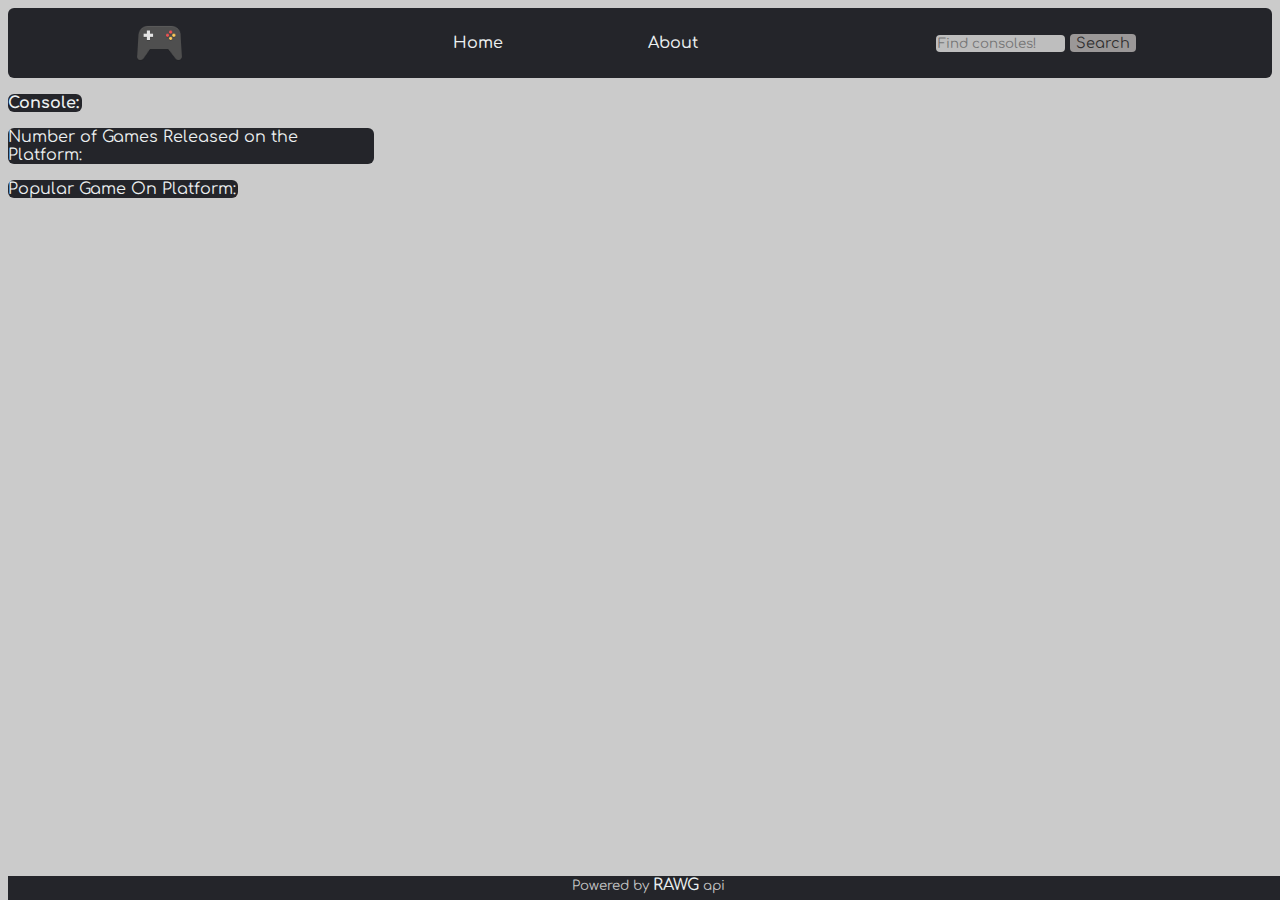
<file: index.html>
<!DOCTYPE html>
<html lang="en">
<head>
    <link rel="preconnect" href="https://fonts.googleapis.com">
    <link rel="preconnect" href="https://fonts.gstatic.com" crossorigin>
    <link href="https://fonts.googleapis.com/css2?family=Comfortaa:wght@300&display=swap" rel="stylesheet">
    <meta charset="UTF-8">
    <meta http-equiv="X-UA-Compatible" content="IE=edge">
    <meta name="viewport" content="width=device-width, initial-scale=1.0">
    <script defer src="https://code.jquery.com/jquery-3.6.0.min.js" integrity="sha256-/xUj+3OJU5yExlq6GSYGSHk7tPXikynS7ogEvDej/m4=" crossorigin="anonymous"></script>
    <script defer src="./JS/script.js"></script>
    <link rel="stylesheet" href="./CSS/style.css">
    <title>A Gamer's Nostalgia Quick Fix</title>
</head>
<body>
    <header>
        <img src="./input-gaming-icon.png" id="logo" alt="navBarLogo" href="https://www.crazygames.com/game/robot-unicorn-attack" target="_blank">
        <nav>
            <ul class="navUL">
                <li><a class="navbarlinks" href="#">Home</a></li>
                <li><a class="navbarlinks" href="#">About</a></li>
            </ul>
        </nav>
    <form id="textInput">
        <input id="searchBar" type="text" placeholder="Find consoles!">
        <input type="submit" id ="searchButton" value="Search"></input>
    </form>
    </header>
    <main>
        <h3>Console:</h3>
        <p id="title"></p>
        <p id="gamenumber">Number of Games Released on the Platform:</p>
        <p id="gamesCount"></p>
        <p id="poster">Popular Game On Platform:</p>
        <img id="popularGamePoster">
      </main>
    <footer>Powered by <a id="RAWG" href="https://rawg.io/" target="_blank">RAWG</a> api</footer>
</body>
</html>

<!-- REACHED MVP!!! -->
</file>
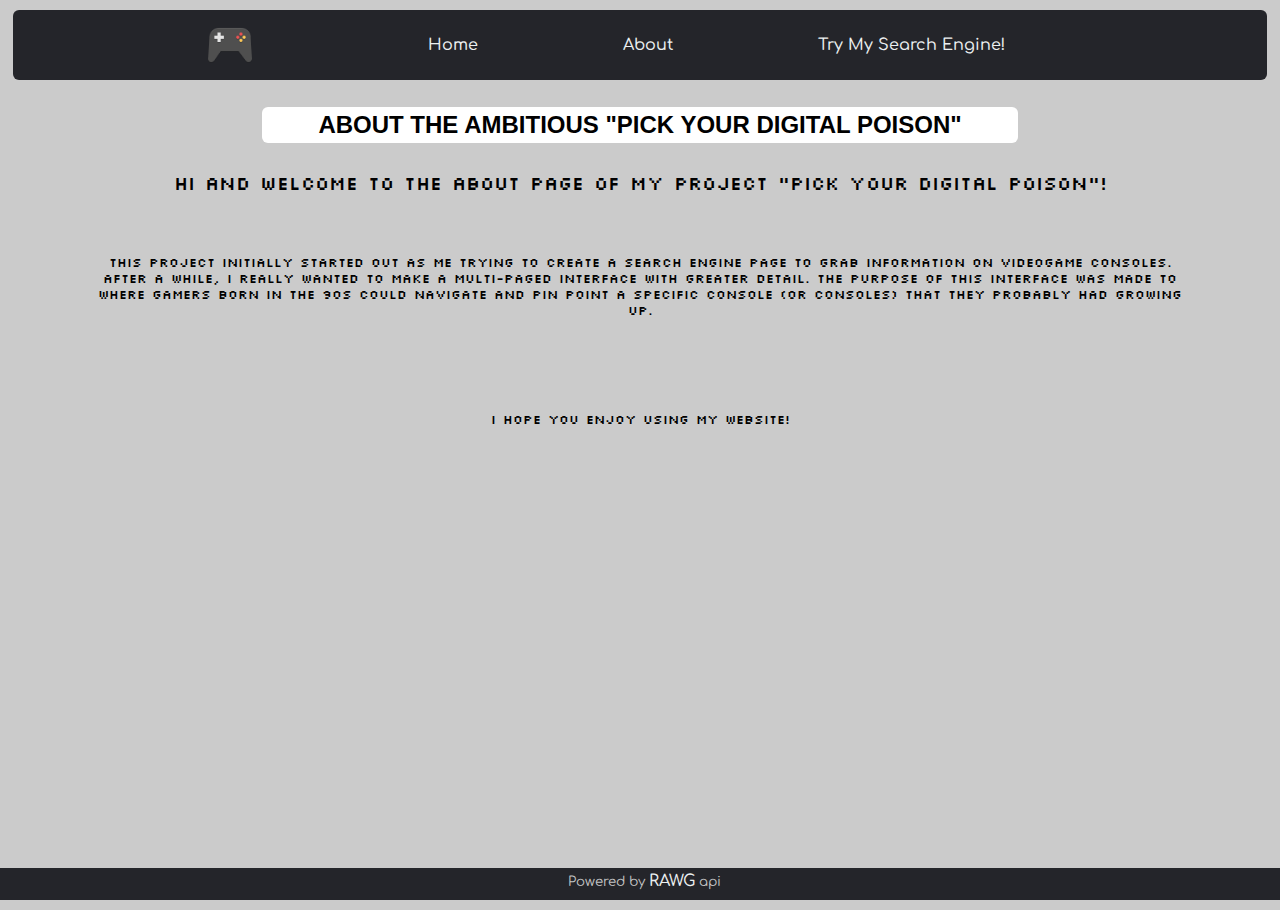
<file: about.html>
<!DOCTYPE html>
<html lang="en">
<head>
    <link rel="preconnect" href="https://fonts.googleapis.com">
    <link href="http://fonts.cdnfonts.com/css/common-pixel" rel="stylesheet">
    <link href="https://fonts.googleapis.com/css2?family=Comfortaa:wght@300&family=Silkscreen&display=swap" rel="stylesheet">
    <link rel="preconnect" href="https://fonts.gstatic.com" crossorigin>
    <link href="https://fonts.googleapis.com/css2?family=Comfortaa:wght@300&display=swap" rel="stylesheet">
    <meta charset="UTF-8">
    <meta http-equiv="X-UA-Compatible" content="IE=edge">
    <meta name="viewport" content="width=device-width, initial-scale=1.0">
    <script defer src="https://code.jquery.com/jquery-3.6.0.min.js" integrity="sha256-/xUj+3OJU5yExlq6GSYGSHk7tPXikynS7ogEvDej/m4=" crossorigin="anonymous"></script>
    <script defer src="./JS/script.js"></script>
    <link rel="stylesheet" href="./CSS/about.css">
    <title>PICK YOUR DIGITAL POISON</title>
</head>
<body>
    <header>
        <img src="./input-gaming-icon.png" id="logo" alt="navBarLogo" href="https://www.crazygames.com/game/robot-unicorn-attack" target="_blank">
        <nav>
            <ul class="navUL">
                <li><a class="navbarlinks" href="./home.html">Home</a></li>
                <li><a class="navbarlinks" href="./about.html">About</a></li>
                <li><a class="navbarlinks" href="./search.html">Try My Search Engine!</a></li>
            </ul>
        </nav>
    </header>
    <main>
        <h2>ABOUT THE AMBITIOUS "PICK YOUR DIGITAL POISON"</h2>
        <P id="introP">Hi and welcome to the about page of my project "Pick Your Digital Poison"!</P>
        <p class="about-page"id="contents-of-page">This project initially started out as me trying to create a search engine page to grab information on videogame consoles. After a while, i really wanted to make a multi-paged interface with greater detail. The purpose of this interface was made to where gamers born in the 90s could navigate and pin point a specific console (or consoles) that they probably had growing up. 
        </p>
        <p class="about-page">I hope you enjoy using my website!</p>
    </main>
    <footer>Powered by <a id="RAWG" href="https://rawg.io/" target="_blank">RAWG</a> api</footer>  
</body>
</html>
</file>
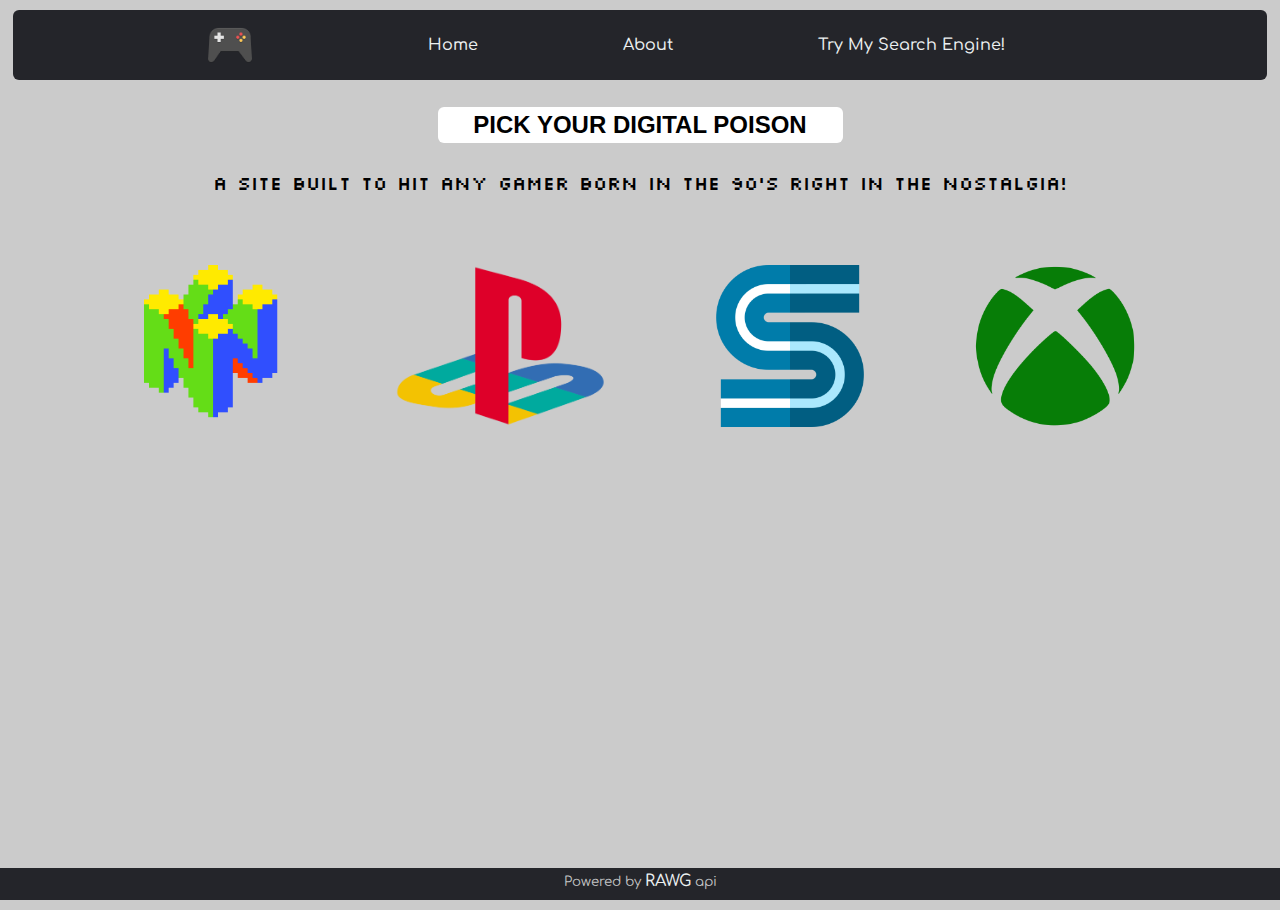
<file: home.html>
<!DOCTYPE html>
<html lang="en">
<head>
    <link rel="preconnect" href="https://fonts.googleapis.com">
    <link href="http://fonts.cdnfonts.com/css/common-pixel" rel="stylesheet">
    <link href="https://fonts.googleapis.com/css2?family=Comfortaa:wght@300&family=Silkscreen&display=swap" rel="stylesheet">
    <link rel="preconnect" href="https://fonts.gstatic.com" crossorigin>
    <link href="https://fonts.googleapis.com/css2?family=Comfortaa:wght@300&display=swap" rel="stylesheet">
    <meta charset="UTF-8">
    <meta http-equiv="X-UA-Compatible" content="IE=edge">
    <meta name="viewport" content="width=device-width, initial-scale=1.0">
    <script defer src="https://code.jquery.com/jquery-3.6.0.min.js" integrity="sha256-/xUj+3OJU5yExlq6GSYGSHk7tPXikynS7ogEvDej/m4=" crossorigin="anonymous"></script>
    <script defer src="./JS/script.js"></script>
    <link rel="stylesheet" href="./CSS/home.css">
    <title>PICK YOUR DIGITAL POISON</title>
</head>
<body>
    <header>
        <img src="./input-gaming-icon.png" id="logo" alt="navBarLogo" href="https://www.crazygames.com/game/robot-unicorn-attack" target="_blank">
        <nav>
            <ul class="navUL">
                <li><a class="navbarlinks" href="./home.html">Home</a></li>
                <li><a class="navbarlinks" href="./about.html">About</a></li>
                <li><a class="navbarlinks" href="./search.html">Try My Search Engine!</a></li>
            </ul>
        </nav>
    </header>
    <main>
        <h2>PICK YOUR DIGITAL POISON</h2>
        <P id="introP">A site built to hit any gamer born in the 90's right in the nostalgia!</P>
        <div class="image-buttons">
            <a href="./nintendo.html"><img class="company-logos"src="./f1e160c80f02cf4.png"></a>
            <a href="./playstation.html"><img class="company-logos"src="./7598.png"></a>
            <a href="./sega.html"><img class="company-logos"src="./871390.png"></a>
            <a href="./xbox.html"><img class="company-logos"src="./1024px-Xbox_one_logo.svg.png"></a>
            <footer>Powered by <a id="RAWG" href="https://rawg.io/" target="_blank">RAWG</a> api</footer>
        </div>
    </main>
</body>
</html>
</file>
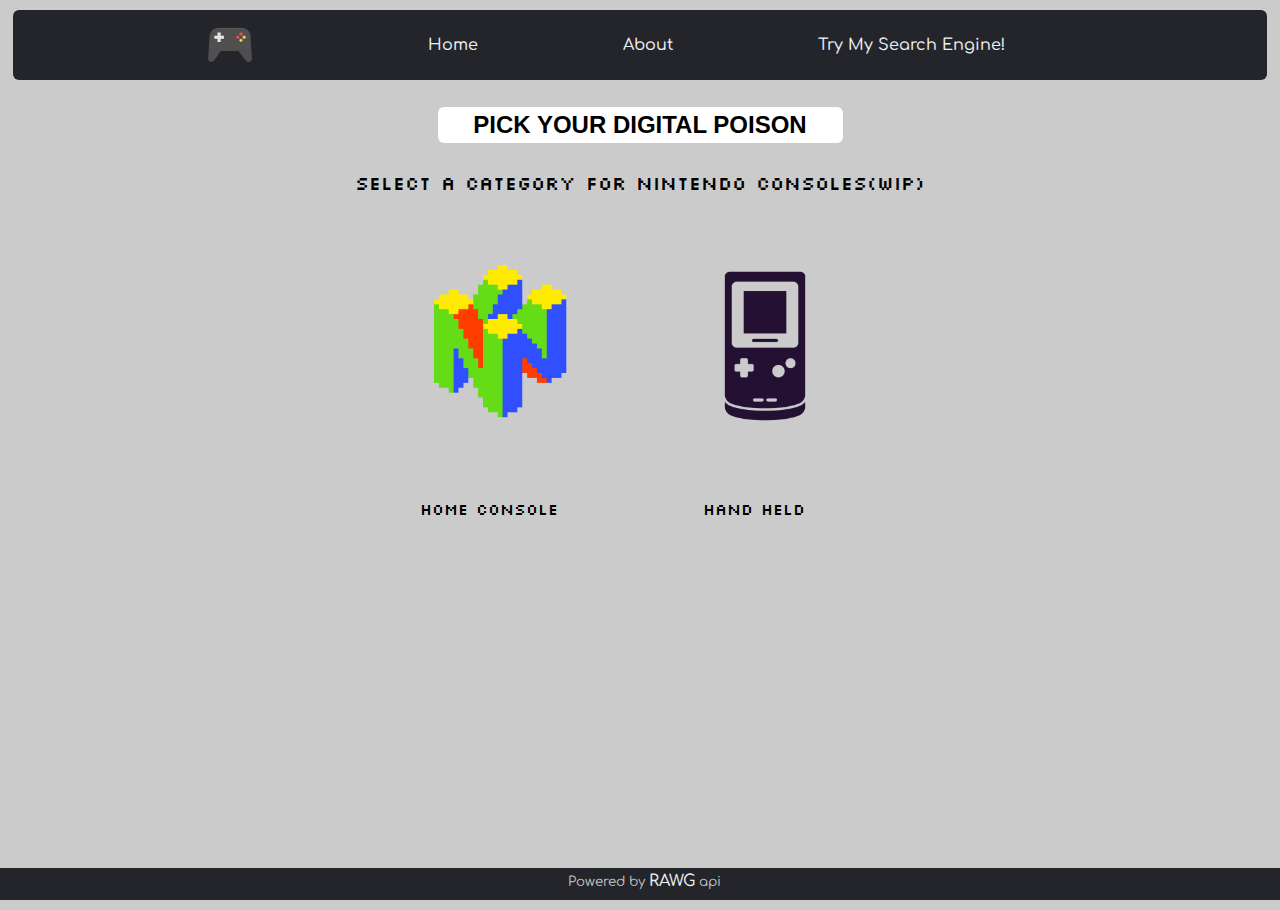
<file: nintendo.html>
<!DOCTYPE html>
<html lang="en">
<head>
    <link rel="preconnect" href="https://fonts.googleapis.com">
    <link href="http://fonts.cdnfonts.com/css/common-pixel" rel="stylesheet">
    <link href="https://fonts.googleapis.com/css2?family=Comfortaa:wght@300&family=Silkscreen&display=swap" rel="stylesheet">
    <link rel="preconnect" href="https://fonts.gstatic.com" crossorigin>
    <link href="https://fonts.googleapis.com/css2?family=Comfortaa:wght@300&display=swap" rel="stylesheet">
    <meta charset="UTF-8">
    <meta http-equiv="X-UA-Compatible" content="IE=edge">
    <meta name="viewport" content="width=device-width, initial-scale=1.0">
    <script defer src="https://code.jquery.com/jquery-3.6.0.min.js" integrity="sha256-/xUj+3OJU5yExlq6GSYGSHk7tPXikynS7ogEvDej/m4=" crossorigin="anonymous"></script>
    <script defer src="./JS/script.js"></script>
    <link rel="stylesheet" href="./CSS/nintendo.css">
    <title>PICK YOUR DIGITAL POISON</title>
</head>
<body>
    <header>
      <img src="./input-gaming-icon.png" id="logo" alt="navBarLogo">
        <nav>
            <ul class="navUL">
                <li><a class="navbarlinks" href="./home.html">Home</a></li>
                <li><a class="navbarlinks" href="./about.html">About</a></li>
                <li><a class="navbarlinks" href="./search.html">Try My Search Engine!</a></li>
            </ul>
        </nav>
    </header>
    <main>
        <h2>PICK YOUR DIGITAL POISON</h2>
        <P id="introP">SELECT A CATEGORY FOR NINTENDO CONSOLES(WIP)</P>
        <div class="image-buttons">
            <div class="nintendo-home">
                <a href="#"><img id="home-nintendo"class="company-logos"src="./f1e160c80f02cf4.png" alt=""></a>
                <p class="ps-cons" id="home-text">HOME CONSOLE</p>
            </div>
            <div class="nintendo-hand">
                <a href="#"><img id="portable-nintendo"class="company-logos"src="./3dac15edadde7caac451b908019deb94-gameboy-90s-silhouette.png" alt=""></a>
                <p class="ps-cons" id="portable-text">HAND HELD</p>
            </div>
        </div>
        <footer>Powered by <a id="RAWG" href="https://rawg.io/" target="_blank">RAWG</a> api</footer>
    </main>
</body>
</file>
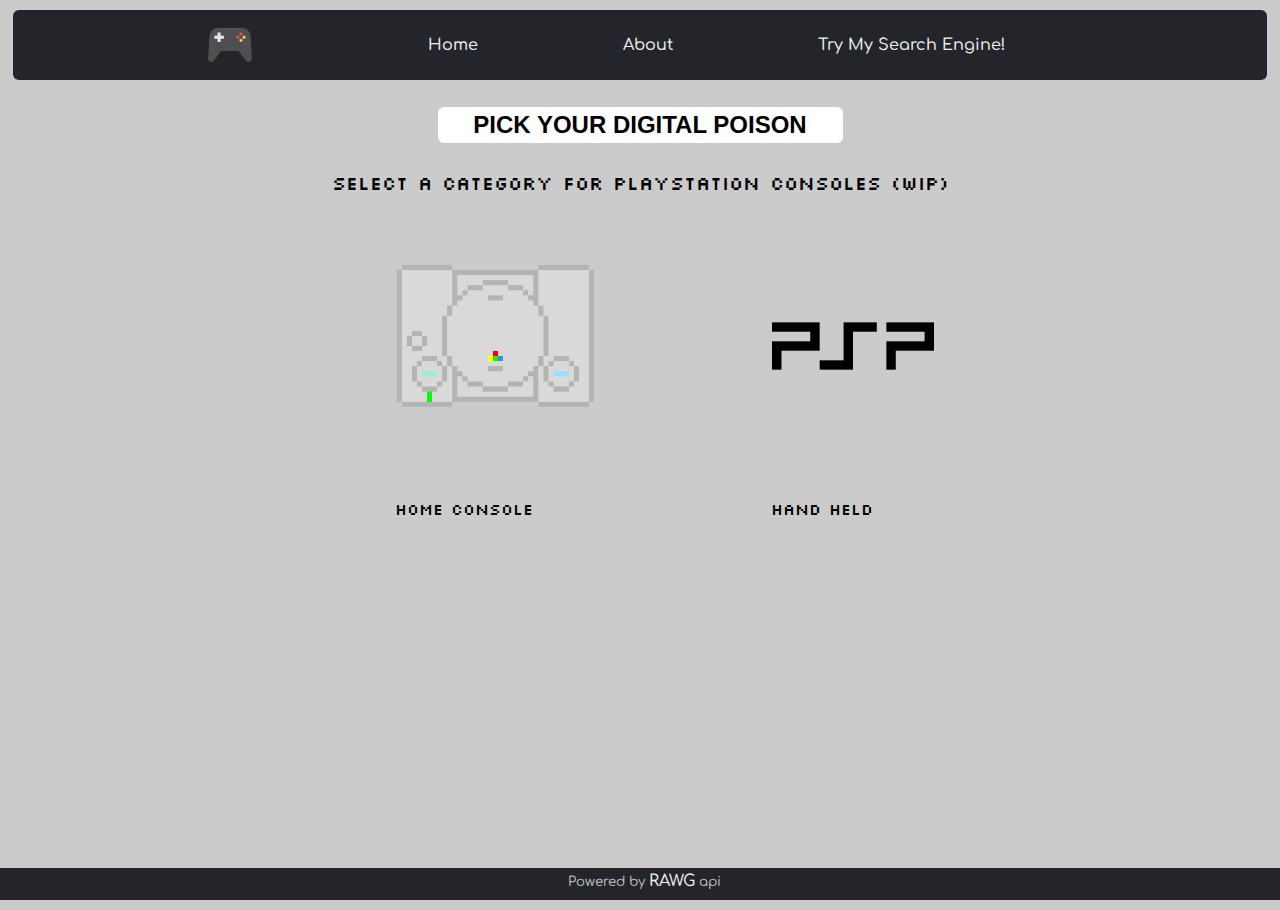
<file: playstation.html>
<!DOCTYPE html>
<html lang="en">
<head>
    <link rel="preconnect" href="https://fonts.googleapis.com">
    <link href="http://fonts.cdnfonts.com/css/common-pixel" rel="stylesheet">
    <link href="https://fonts.googleapis.com/css2?family=Comfortaa:wght@300&family=Silkscreen&display=swap" rel="stylesheet">
    <link rel="preconnect" href="https://fonts.gstatic.com" crossorigin>
    <link href="https://fonts.googleapis.com/css2?family=Comfortaa:wght@300&display=swap" rel="stylesheet">
    <meta charset="UTF-8">
    <meta http-equiv="X-UA-Compatible" content="IE=edge">
    <meta name="viewport" content="width=device-width, initial-scale=1.0">
    <script defer src="https://code.jquery.com/jquery-3.6.0.min.js" integrity="sha256-/xUj+3OJU5yExlq6GSYGSHk7tPXikynS7ogEvDej/m4=" crossorigin="anonymous"></script>
    <script defer src="./JS/script.js"></script>
    <link rel="stylesheet" href="./CSS/playstation.css">
    <title>PICK YOUR DIGITAL POISON</title>
</head>
<body>
    <header>
        <img src="./input-gaming-icon.png" id="logo" alt="navBarLogo" href="https://www.crazygames.com/game/robot-unicorn-attack" target="_blank">
        <nav>
            <ul class="navUL">
                <li><a class="navbarlinks" href="./home.html">Home</a></li>
                <li><a class="navbarlinks" href="./about.html">About</a></li>
                <li><a class="navbarlinks" href="./search.html">Try My Search Engine!</a></li>
            </ul>
        </nav>
    </header>
    <main>
        <h2>PICK YOUR DIGITAL POISON</h2>
        <P id="introP">SELECT A CATEGORY FOR PLAYSTATION CONSOLES (WIP)</P>
        <div class="image-buttons">
            <div class="ps-home">
                <a href="#"><img id="home-ps"class="company-logos"src="./playstation-1.png" alt=""></a>
                <p class="ps-cons" id="home-text">HOME CONSOLE</p>
            </div>
            <div class="ps-hand">
                <a href="#"><img id="portable-ps"class="company-logos"src="./871521.png" alt=""></a>
                <p class="ps-cons" id="portable-text">HAND HELD</p>
            </div>
        </div>
        <footer>Powered by <a id="RAWG" href="https://rawg.io/" target="_blank">RAWG</a> api</footer>
    </main>
</body>
</file>
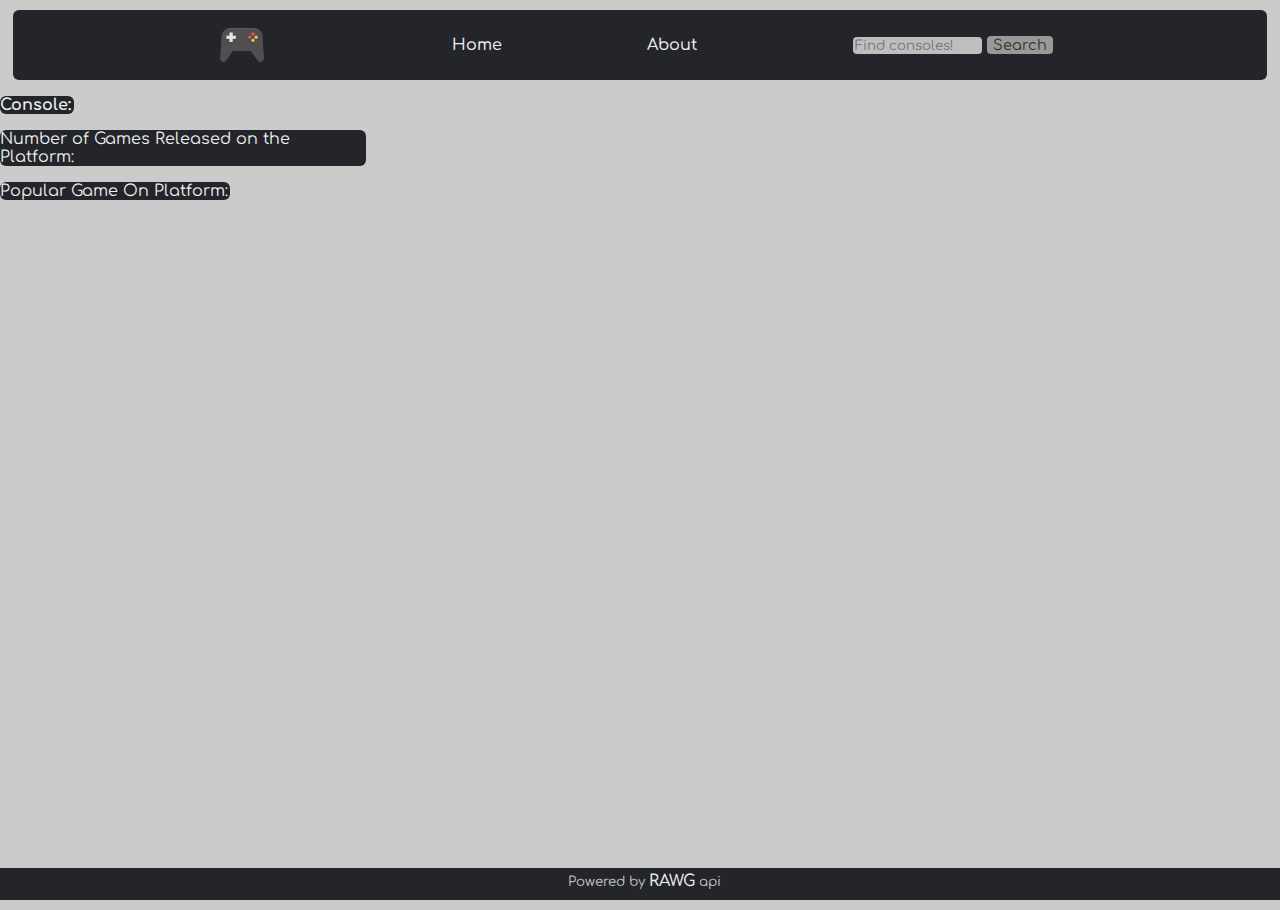
<file: search.html>
<!DOCTYPE html>
<html lang="en">
<head>
    <link rel="preconnect" href="https://fonts.googleapis.com">
    <link href="http://fonts.cdnfonts.com/css/common-pixel" rel="stylesheet">
    <link href="https://fonts.googleapis.com/css2?family=Comfortaa:wght@300&family=Silkscreen&display=swap" rel="stylesheet">
    <link rel="preconnect" href="https://fonts.gstatic.com" crossorigin>
    <link href="https://fonts.googleapis.com/css2?family=Comfortaa:wght@300&display=swap" rel="stylesheet">
    <meta charset="UTF-8">
    <meta http-equiv="X-UA-Compatible" content="IE=edge">
    <meta name="viewport" content="width=device-width, initial-scale=1.0">
    <script defer src="https://code.jquery.com/jquery-3.6.0.min.js" integrity="sha256-/xUj+3OJU5yExlq6GSYGSHk7tPXikynS7ogEvDej/m4=" crossorigin="anonymous"></script>
    <script defer src="./JS/script.js"></script>
    <link rel="stylesheet" href="./CSS/search.css">
    <title>PICK YOUR DIGITAL POISON</title>
</head>
<body>
    <header>
        <img src="./input-gaming-icon.png" id="logo" alt="navBarLogo" href="https://www.crazygames.com/game/robot-unicorn-attack" target="_blank">
        <nav>
            <ul class="navUL">
                <li><a class="navbarlinks" href="./home.html">Home</a></li>
                <li><a class="navbarlinks" href="./about.html">About</a></li>
            </ul>
        </nav>
    <form id="textInput">
        <input id="searchBar" type="text" placeholder="Find consoles!">
        <input type="submit" id ="searchButton" value="Search"></input>
    </form>
    </header>
    <main>
        <h3>Console:</h3>
        <p id="title"></p>
        <p id="gamenumber">Number of Games Released on the Platform:</p>
        <p id="gamesCount"></p>
        <p id="poster">Popular Game On Platform:</p>
        <img id="popularGamePoster">
    </main>
    <footer>Powered by <a id="RAWG" href="https://rawg.io/" target="_blank">RAWG</a> api</footer>
</body>
</html>

<!-- REACHED MVP!!! -->
</file>
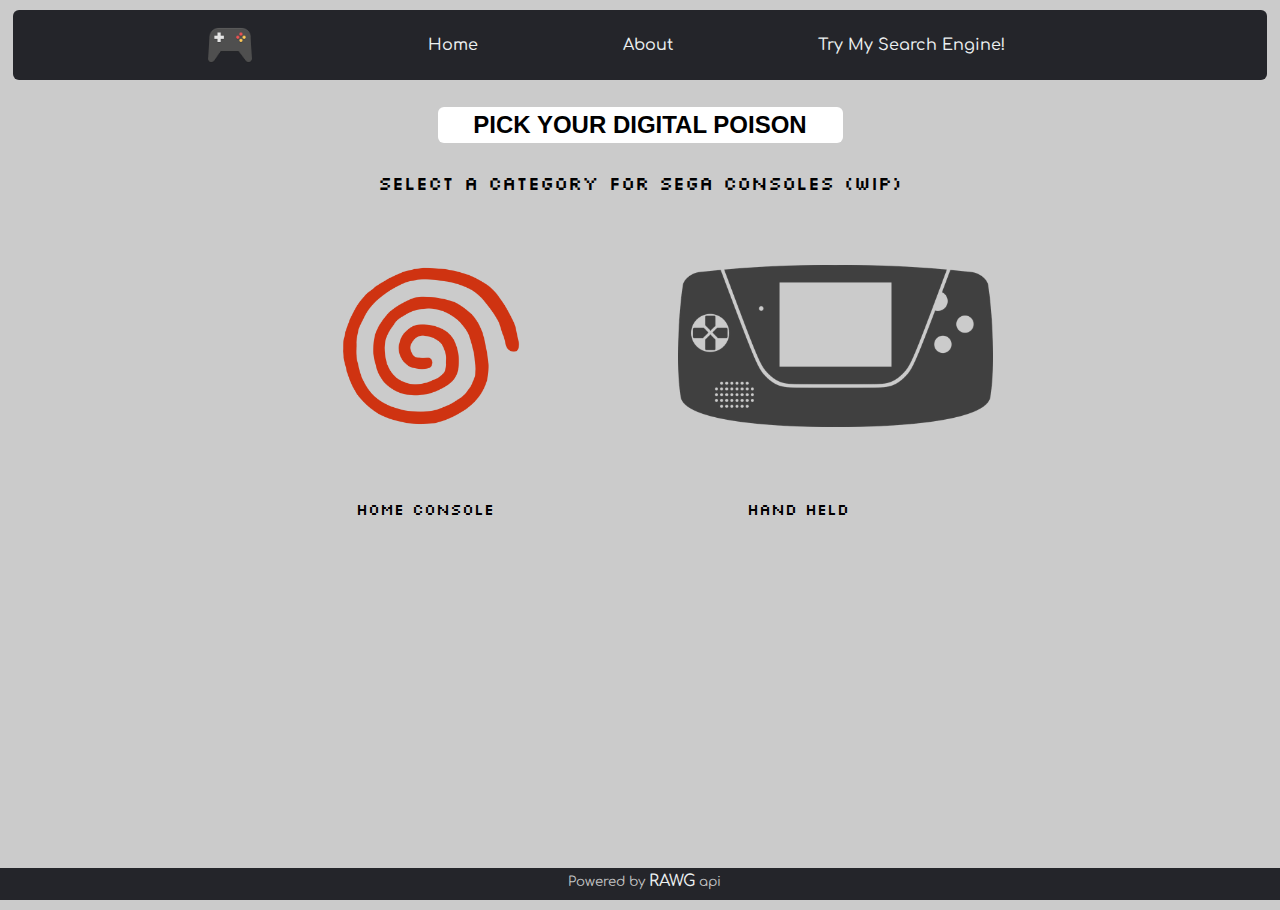
<file: sega.html>
<!DOCTYPE html>
<html lang="en">
<head>
    <link rel="preconnect" href="https://fonts.googleapis.com">
    <link href="http://fonts.cdnfonts.com/css/common-pixel" rel="stylesheet">
    <link href="https://fonts.googleapis.com/css2?family=Comfortaa:wght@300&family=Silkscreen&display=swap" rel="stylesheet">
    <link rel="preconnect" href="https://fonts.gstatic.com" crossorigin>
    <link href="https://fonts.googleapis.com/css2?family=Comfortaa:wght@300&display=swap" rel="stylesheet">
    <meta charset="UTF-8">
    <meta http-equiv="X-UA-Compatible" content="IE=edge">
    <meta name="viewport" content="width=device-width, initial-scale=1.0">
    <script defer src="https://code.jquery.com/jquery-3.6.0.min.js" integrity="sha256-/xUj+3OJU5yExlq6GSYGSHk7tPXikynS7ogEvDej/m4=" crossorigin="anonymous"></script>
    <script defer src="./JS/script.js"></script>
    <link rel="stylesheet" href="./CSS/sega.css">
    <title>PICK YOUR DIGITAL POISON</title>
</head>
<body>
    <header>
        <img src="./input-gaming-icon.png" id="logo" alt="navBarLogo" href="https://www.crazygames.com/game/robot-unicorn-attack" target="_blank">
        <nav>
            <ul class="navUL">
                <li><a class="navbarlinks" href="./home.html">Home</a></li>
                <li><a class="navbarlinks" href="./about.html">About</a></li>
                <li><a class="navbarlinks" href="./search.html">Try My Search Engine!</a></li>
            </ul>
        </nav>
    </header>
    <main>
        <h2>PICK YOUR DIGITAL POISON</h2>
        <P id="introP">SELECT A CATEGORY FOR SEGA CONSOLES (WIP)</P>
        <div class="image-buttons">
            <div class="sega-home">
                <a href="#"><img id="home-sega"class="company-logos"src="./Dreamcast-Symbol.png" alt=""></a>
                <p class="sega-cons" id="home-text">HOME CONSOLE</p>
            </div>
            <div class="sega-hand">
                <a href="#"><img id="portable-sega"class="company-logos"src="./gamegear-3432581_960_720.png" alt=""></a>
                <p class="sega-cons" id="portable-text">HAND HELD</p>
            </div>
        </div>
        <footer>Powered by <a id="RAWG" href="https://rawg.io/" target="_blank">RAWG</a> api</footer>
    </main>
</body>
</file>
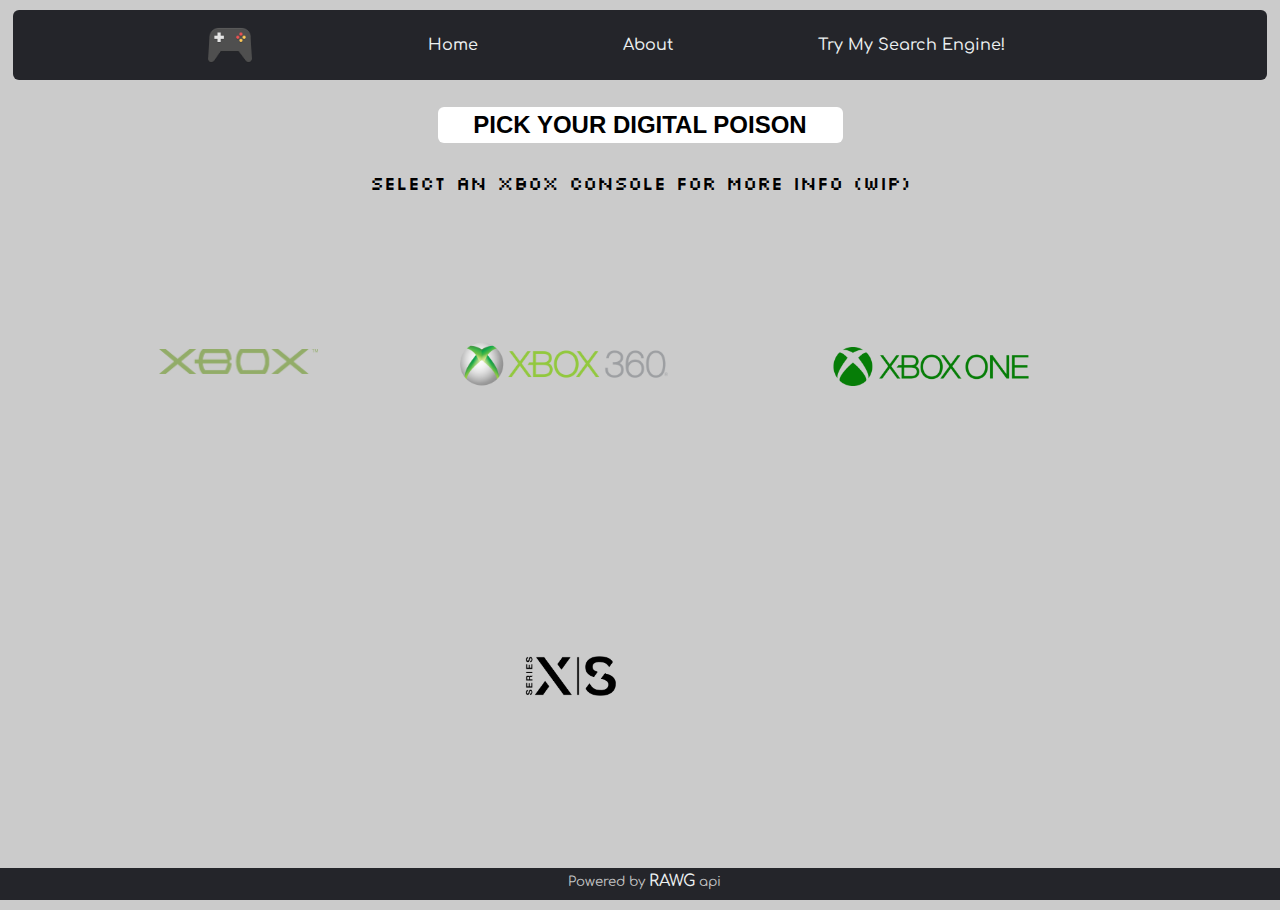
<file: xbox.html>
<!DOCTYPE html>
<html lang="en">
<head>
    <link rel="preconnect" href="https://fonts.googleapis.com">
    <link href="http://fonts.cdnfonts.com/css/common-pixel" rel="stylesheet">
    <link href="https://fonts.googleapis.com/css2?family=Comfortaa:wght@300&family=Silkscreen&display=swap" rel="stylesheet">
    <link rel="preconnect" href="https://fonts.gstatic.com" crossorigin>
    <link href="https://fonts.googleapis.com/css2?family=Comfortaa:wght@300&display=swap" rel="stylesheet">
    <meta charset="UTF-8">
    <meta http-equiv="X-UA-Compatible" content="IE=edge">
    <meta name="viewport" content="width=device-width, initial-scale=1.0">
    <script defer src="https://code.jquery.com/jquery-3.6.0.min.js" integrity="sha256-/xUj+3OJU5yExlq6GSYGSHk7tPXikynS7ogEvDej/m4=" crossorigin="anonymous"></script>
    <script defer src="./JS/script.js"></script>
    <link rel="stylesheet" href="./CSS/xbox.css">
    <title>PICK YOUR DIGITAL POISON</title>
</head>
<body>
    <header>
        <img src="./input-gaming-icon.png" id="logo" alt="navBarLogo" href="https://www.crazygames.com/game/robot-unicorn-attack" target="_blank">
        <nav>
            <ul class="navUL">
                <li><a class="navbarlinks" href="./home.html">Home</a></li>
                <li><a class="navbarlinks" href="./about.html">About</a></li>
                <li><a class="navbarlinks" href="./search.html">Try My Search Engine!</a></li>
            </ul>
        </nav>
    </header>
    <main>
        <h2>PICK YOUR DIGITAL POISON</h2>
        <P id="introP">SELECT AN XBOX CONSOLE FOR MORE INFO (WIP)</P>
        <div class="image-buttons">
            <a href="#"><img id="xbox-og"class="company-logos"src="./2560px-Vectorial_Xbox_logo.svg.png" alt=""></a>
            <a href="#"><img id="x360"class="company-logos"src="./Xbox_360-Logo.wine.png" alt=""></a>
            <a href="#"><img id="one"class="company-logos"src="./xbox-one-2-logo.png" alt=""></a>
            <a href="#"><img id="series-xs"class="company-logos"src="./2560px-Xbox_Series_X_S_black.svg.png" alt=""></a>
        </div>
        <footer>Powered by <a id="RAWG" href="https://rawg.io/" target="_blank">RAWG</a> api</footer>
    </main>
</body>
</file>
<file: CSS/style.css>
*{
    font-family: 'Comfortaa', cursive;
}

header {
   min-width: 500px;
   box-sizing: border-box;
   flex-direction: row;
   height: 8ex;
   margin: 0px;
   padding: 5px;
   background-color: #24252a;
   border-radius: 6px;
}

body {
    background-color: #bdbdbdc9;
}
h3{
    color: #ecf0f1;
    font-size: medium;
    max-width: 74px;
    max-height: 50px;
    border-radius: 6px;
    background-color: #24252a;
    box-sizing: border-box;
}

#gamenumber{
    color: #ecf0f1;
    font-size: medium;
    max-width: 366px;
    max-height: 50px;
    border-radius: 6px;
    background-color: #24252a;
    box-sizing: border-box;
}

#poster{
    color: #ecf0f1;
    font-size: medium;
    max-width: 230px;
    max-height: 50px;
    border-radius: 6px;
    background-color: #24252a;
    box-sizing: border-box;
}

footer {
    text-align: center;
    font-size: smaller;
    height: 1.5rem;
    background-color: #24252a;
    color: #c4c5c6;
    position: absolute;
    bottom: 0;
    width: 100%;
    min-width: 500px;
}

li, .navbarlinks, button {
    font-family: 'Comfortaa', cursive;
    font-weight: 500;
    font-size: 16px;
    color: #ecf0f1;
    text-decoration: none;
}

header {
    display: flex;
    justify-content: space-between;
    align-items: center;
    padding: 30px 10%;
}
#logo {
    width: 5%;
    height: auto;
    left: 0px;
    right: 0px;
    cursor: pointer;
}

#logo:hover{
    transform: scale(1.1);
    transition: all 0.3s ease 0s;
}

#searchEngine{
    cursor: pointer;
    transition: all 0.3s ease 0s;
}

#searchEngine:hover{
    color:rgb(245, 160, 160);
    transform: scale(1.1);
}

.navUL {
    list-style: none;
}

.navUL li {
    display: inline-block;
    padding: 0px 70px;
}

.navUL li a {
    cursor: pointer;
    transition: all 0.3s ease 0s;
}

.navUL li a:hover {
    color:rgb(245, 160, 160);
    transform: scale(1.1);
}


#searchBar {
    width: 125px;
    border: none;
    border-radius: 4px;
    color: #6d6d6d;
    background-color:rgb(190, 190, 190);
}

#searchBar:focus{
    outline: #fffeb7;
    border: #ecf0f1;
}

#searchButton {
    border: none;
    text-align: center;
    border-radius: 4px;
    color: rgb(48, 47, 47);
    font-size: 14.5px;
    background-color: rgb(155, 152, 152);
    cursor: pointer;
    transition: all 0.3s ease 0s;
}
#searchButton:hover{
   transform: scale(1.06);
   border-radius: 4px;
}

#textInput{
    margin: 10px;
}

#RAWG {
    font-family: 'Comfortaa', cursive;
    font-weight: 500;
    font-size: 16px;
    color: #ecf0f1;
    text-decoration: none;
}

#RAWG:hover{
    transition: all 0.3s ease 0s;
    color:rgb(245, 160, 160);
}

#popularGamePoster{
    max-width: 400px;
    max-height: 400px;
    border-radius: 6px;
}

/* REACHED MVP!!!  */
</file>
<file: CSS/about.css>
*{
    font-family: 'Comfortaa', cursive;
}
body {
    background-color: #bdbdbdc9;
    margin: 0;
    padding: 0;
    height: 100vh;
}

header {
    position: center;
    min-width: 500px;
    box-sizing: border-box;
    flex-direction: row;
    height: 8ex;
    width: 98vw;
    margin: 10px auto;
    padding: 5px;
    background-color: #24252a;
    border-radius: 6px;
    display: flex;
    justify-content: space-evenly;
    flex-wrap: nowrap;
    align-items: center;
    padding: 30px 10%;
}

.navUL {
    list-style: none;
}

#logo {
    width: 5%;
    height: auto;
    left: 0px;
    right: 0px;
    cursor: pointer;
}

#logo:hover{
    transform: scale(1.1);
    transition: all 0.3s ease 0s;
}

h2{
    font-family: 'Common Pixel', sans-serif;
    text-align: center;
    background-color: #ffffff;
    border-radius: 6px;
    margin: 3vh auto;
    width: 84vh;
    padding: 4px 0 4px 0;
}


#introP{
    font-family: 'Silkscreen', cursive;
    font-size: 90px;
    text-align: center;
    font-size: larger;

}

.company-logos{
    height: 18vh;
    margin: 4vw;
}

.company-logos:hover{
    transform: scale(1.1);
    transition: all 0.3s ease 0s;
}

.image-buttons {
    display: flex;
    justify-content: center;
    flex-wrap: wrap;
    
}

li, .navbarlinks, button {
    font-family: 'Comfortaa', cursive;
    font-weight: 500;
    font-size: 16px;
    color: #ecf0f1;
    text-decoration: none;
}
.navUL li {
    display: inline-block;
    padding: 0px 70px;
}

.navUL li a {
    cursor: pointer;
    transition: all 0.3s ease 0s;
}

.navUL li a:hover {
    color:rgb(245, 160, 160);
    transform: scale(1.1);
}

#searchEngine{
    cursor: pointer;
    transition: all 0.3s ease 0s;
}

#searchEngine:hover{
    color:rgb(245, 160, 160);
    transform: scale(1.1);
}

.about-page{
    font-family: 'Silkscreen', cursive;
    text-align: center;
    font-size: small;
    padding: 40px;
    margin-left: 50px;
    margin-right: 50px;
}

footer {
    text-align: center;
    font-size: smaller;
    height: 1.5rem;
    background-color: #24252a;
    color: #c4c5c6;
    position: fixed;
    bottom: 0;
    padding: 4px;
    width: 100%;
    min-width: 500px;
}

#RAWG {
    font-family: 'Comfortaa', cursive;
    font-weight: 500;
    font-size: 16px;
    color: #ecf0f1;
    text-decoration: none;
}

#RAWG:hover{
    transition: all 0.3s ease 0s;
    color:rgb(245, 160, 160);
}

@media only screen and (max-width: 580px){
    .image-buttons{
        flex-direction: column;
        flex-wrap: nowrap;
        justify-content: center;
        align-items: center;
    }
    
}
</file>
<file: CSS/home.css>
*{
    font-family: 'Comfortaa', cursive;
}
body {
    background-color: #bdbdbdc9;
    margin: 0;
    padding: 0;
    height: 100vh;
}

header {
    position: center;
    min-width: 500px;
    box-sizing: border-box;
    flex-direction: row;
    height: 8ex;
    width: 98vw;
    margin: 10px auto;
    padding: 5px;
    background-color: #24252a;
    border-radius: 6px;
    display: flex;
    justify-content: space-evenly;
    flex-wrap: nowrap;
    align-items: center;
    padding: 30px 10%;
}

.navUL {
    list-style: none;
}

#logo {
    width: 5%;
    height: auto;
    left: 0px;
    right: 0px;
    cursor: pointer;
}

#logo:hover{
    transform: scale(1.1);
    transition: all 0.3s ease 0s;
}

h2{
    font-family: 'Common Pixel', sans-serif;
    text-align: center;
    background-color: #ffffff;
    border-radius: 6px;
    margin: 3vh auto;
    width: 45vh;
    padding: 4px 0 4px 0;
}


#introP{
    font-family: 'Silkscreen', cursive;
    text-align: center;
    font-size: larger;

}

.company-logos{
    height: 18vh;
    margin: 4vw;
}

.company-logos:hover{
    transform: scale(1.1);
    transition: all 0.3s ease 0s;
}

.image-buttons {
    display: flex;
    justify-content: center;
    flex-wrap: wrap;
    
}

li, .navbarlinks, button {
    font-family: 'Comfortaa', cursive;
    font-weight: 500;
    font-size: 16px;
    color: #ecf0f1;
    text-decoration: none;
}
.navUL li {
    display: inline-block;
    padding: 0px 70px;
}

.navUL li a {
    cursor: pointer;
    transition: all 0.3s ease 0s;
}

.navUL li a:hover {
    color:rgb(245, 160, 160);
    transform: scale(1.1);
}

#searchEngine{
    cursor: pointer;
    transition: all 0.3s ease 0s;
}

#searchEngine:hover{
    color:rgb(245, 160, 160);
    transform: scale(1.1);
}

footer {
    text-align: center;
    font-size: smaller;
    height: 1.5rem;
    background-color: #24252a;
    color: #c4c5c6;
    position: fixed;
    bottom: 0;
    padding: 4px;
    width: 100%;
    min-width: 500px;
}

#RAWG {
    font-family: 'Comfortaa', cursive;
    font-weight: 500;
    font-size: 16px;
    color: #ecf0f1;
    text-decoration: none;
}

#RAWG:hover{
    transition: all 0.3s ease 0s;
    color:rgb(245, 160, 160);
}

@media only screen and (max-width: 580px){
    .image-buttons{
        flex-direction: column;
        flex-wrap: nowrap;
        justify-content: center;
        align-items: center;
    }
    
}


/* h3{
    color: #ecf0f1;
    font-size: medium;
    max-width: 74px;
    max-height: 50px;
    border-radius: 6px;
    background-color: #24252a;
    box-sizing: border-box;
} */

/* #gamenumber{
    color: #ecf0f1;
    font-size: medium;
    max-width: 366px;
    max-height: 50px;
    border-radius: 6px;
    background-color: #24252a;
    box-sizing: border-box;
} */

/* #poster{
    color: #ecf0f1;
    font-size: medium;
    max-width: 230px;
    max-height: 50px;
    border-radius: 6px;
    background-color: #24252a;
    box-sizing: border-box;
} */
/* #searchBar {
    width: 125px;
    border: none;
    border-radius: 4px;
    color: #6d6d6d;
    background-color:rgb(190, 190, 190);
}

#searchBar:focus{
    outline: #fffeb7;
    border: #ecf0f1;
} */

/* #searchButton {
    border: none;
    text-align: center;
    border-radius: 4px;
    color: rgb(48, 47, 47);
    font-size: 14.5px;
    background-color: rgb(155, 152, 152);
    cursor: pointer;
    transition: all 0.3s ease 0s;
}
#searchButton:hover{
   transform: scale(1.06);
   border-radius: 4px;
} */

/* #textInput{
    margin: 10px;
}

 */
/* #popularGamePoster{
    max-width: 400px;
    max-height: 400px;
    border-radius: 6px;
} */
</file>
<file: CSS/nintendo.css>
*{
    font-family: 'Comfortaa', cursive;
}
body {
    background-color: #bdbdbdc9;
    margin: 0;
    padding: 0;
    height: 100vh;
}

header {
    position: center;
    min-width: 500px;
    box-sizing: border-box;
    flex-direction: row;
    height: 8ex;
    width: 98vw;
    margin: 10px auto;
    padding: 5px;
    background-color: #24252a;
    border-radius: 6px;
    display: flex;
    justify-content: space-evenly;
    flex-wrap: nowrap;
    align-items: center;
    padding: 30px 10%;
}

.navUL {
    list-style: none;
}

#logo {
    width: 5%;
    height: auto;
    left: 0px;
    right: 0px;
    cursor: pointer;
}

#logo:hover{
    transform: scale(1.1);
    transition: all 0.3s ease 0s;
}

h2{
    font-family: 'Common Pixel', sans-serif;
    text-align: center;
    background-color: #ffffff;
    border-radius: 6px;
    margin: 3vh auto;
    width: 45vh;
    padding: 4px 0 4px 0;
}


#introP{
    font-family: 'Silkscreen', cursive;
    text-align: center;
    font-size: larger;

}

.company-logos{
    height: 18vh;
    margin: 4vw;
}

.company-logos:hover{
    transform: scale(1.1);
    transition: all 0.3s ease 0s;
}

.image-buttons {
    display: flex;
    justify-content: center;
    flex-wrap: wrap;
    
}

#home-text{
    font-family: 'Silkscreen', cursive;
    margin-left: 37px;
}

#portable-text{
    font-family: 'Silkscreen', cursive;
    margin-left: 70px;
    margin-right: 40px;
}

li, .navbarlinks, button {
    font-family: 'Comfortaa', cursive;
    font-weight: 500;
    font-size: 16px;
    color: #ecf0f1;
    text-decoration: none;
}
.navUL li {
    display: inline-block;
    padding: 0px 70px;
}

.navUL li a {
    cursor: pointer;
    transition: all 0.3s ease 0s;
}

.navUL li a:hover {
    color:rgb(245, 160, 160);
    transform: scale(1.1);
}

#searchEngine{
    cursor: pointer;
    transition: all 0.3s ease 0s;
}

#searchEngine:hover{
    color:rgb(245, 160, 160);
    transform: scale(1.1);
}

footer {
    text-align: center;
    font-size: smaller;
    height: 1.5rem;
    background-color: #24252a;
    color: #c4c5c6;
    position: fixed;
    bottom: 0;
    padding: 4px;
    width: 100%;
    min-width: 500px;
}

#RAWG {
    font-family: 'Comfortaa', cursive;
    font-weight: 500;
    font-size: 16px;
    color: #ecf0f1;
    text-decoration: none;
}

#RAWG:hover{
    transition: all 0.3s ease 0s;
    color:rgb(245, 160, 160);
}
</file>
<file: CSS/playstation.css>
*{
    font-family: 'Comfortaa', cursive;
}
body {
    background-color: #bdbdbdc9;
    margin: 0;
    padding: 0;
    height: 100vh;
}

header {
    position: center;
    min-width: 500px;
    box-sizing: border-box;
    flex-direction: row;
    height: 8ex;
    width: 98vw;
    margin: 10px auto;
    padding: 5px;
    background-color: #24252a;
    border-radius: 6px;
    display: flex;
    justify-content: space-evenly;
    flex-wrap: nowrap;
    align-items: center;
    padding: 30px 10%;
}

.navUL {
    list-style: none;
}

#logo {
    width: 5%;
    height: auto;
    left: 0px;
    right: 0px;
    cursor: pointer;
}

#logo:hover{
    transform: scale(1.1);
    transition: all 0.3s ease 0s;
}

h2{
    font-family: 'Common Pixel', sans-serif;
    text-align: center;
    background-color: #ffffff;
    border-radius: 6px;
    margin: 3vh auto;
    width: 45vh;
    padding: 4px 0 4px 0;
}


#introP{
    font-family: 'Silkscreen', cursive;
    text-align: center;
    font-size: larger;

}

.company-logos{
    height: 18vh;
    margin: 4vw;
}

.company-logos:hover{
    transform: scale(1.1);
    transition: all 0.3s ease 0s;
}

.image-buttons {
    display: flex;
    justify-content: center;
    flex-wrap: wrap;
    
}

li, .navbarlinks, button {
    font-family: 'Comfortaa', cursive;
    font-weight: 500;
    font-size: 16px;
    color: #ecf0f1;
    text-decoration: none;
}
.navUL li {
    display: inline-block;
    padding: 0px 70px;
}

.navUL li a {
    cursor: pointer;
    transition: all 0.3s ease 0s;
}

.navUL li a:hover {
    color:rgb(245, 160, 160);
    transform: scale(1.1);
}

#home-text{
    font-family: 'Silkscreen', cursive;
    margin-left: 100px;
}

#portable-text{
    font-family: 'Silkscreen', cursive;
    margin-left: 50px;
}

#searchEngine{
    cursor: pointer;
    transition: all 0.3s ease 0s;
}

#searchEngine:hover{
    color:rgb(245, 160, 160);
    transform: scale(1.1);
}

footer {
    text-align: center;
    font-size: smaller;
    height: 1.5rem;
    background-color: #24252a;
    color: #c4c5c6;
    position: fixed;
    bottom: 0;
    padding: 4px;
    width: 100%;
    min-width: 500px;
}

#RAWG {
    font-family: 'Comfortaa', cursive;
    font-weight: 500;
    font-size: 16px;
    color: #ecf0f1;
    text-decoration: none;
}

#RAWG:hover{
    transition: all 0.3s ease 0s;
    color:rgb(245, 160, 160);
}
</file>
<file: CSS/search.css>
*{
    font-family: 'Comfortaa', cursive;
}

header {
   min-width: 500px;
   box-sizing: border-box;
   flex-direction: row;
   height: 8ex;
   margin: 0px;
   padding: 5px;
   background-color: #24252a;
   border-radius: 6px;
}

body {
    background-color: #bdbdbdc9;
}
h3{
    color: #ecf0f1;
    font-size: medium;
    max-width: 74px;
    max-height: 50px;
    border-radius: 6px;
    background-color: #24252a;
    box-sizing: border-box;
}

#gamenumber{
    color: #ecf0f1;
    font-size: medium;
    max-width: 366px;
    max-height: 50px;
    border-radius: 6px;
    background-color: #24252a;
    box-sizing: border-box;
}

#poster{
    color: #ecf0f1;
    font-size: medium;
    max-width: 230px;
    max-height: 50px;
    border-radius: 6px;
    background-color: #24252a;
    box-sizing: border-box;
}

footer {
    text-align: center;
    font-size: smaller;
    height: 1.5rem;
    background-color: #24252a;
    color: #c4c5c6;
    position: fixed;
    bottom: 0;
    padding: 4px;
    width: 100%;
    min-width: 500px;
}

li, .navbarlinks, button {
    font-family: 'Comfortaa', cursive;
    font-weight: 500;
    font-size: 16px;
    color: #ecf0f1;
    text-decoration: none;
}

header {
    display: flex;
    justify-content: space-between;
    align-items: center;
    padding: 30px 10%;
}
#logo {
    width: 5%;
    height: auto;
    left: 0px;
    right: 0px;
    cursor: pointer;
}

#logo:hover{
    transform: scale(1.1);
    transition: all 0.3s ease 0s;
}

#searchEngine{
    cursor: pointer;
    transition: all 0.3s ease 0s;
}

#searchEngine:hover{
    color:rgb(245, 160, 160);
    transform: scale(1.1);
}

.navUL {
    list-style: none;
}

.navUL li {
    display: inline-block;
    padding: 0px 70px;
}

.navUL li a {
    cursor: pointer;
    transition: all 0.3s ease 0s;
}

.navUL li a:hover {
    color:rgb(245, 160, 160);
    transform: scale(1.1);
}


#searchBar {
    width: 125px;
    border: none;
    border-radius: 4px;
    color: #6d6d6d;
    background-color:rgb(190, 190, 190);
}

#searchBar:focus{
    outline: #fffeb7;
    border: #ecf0f1;
}

#searchButton {
    border: none;
    text-align: center;
    border-radius: 4px;
    color: rgb(48, 47, 47);
    font-size: 14.5px;
    background-color: rgb(155, 152, 152);
    cursor: pointer;
    transition: all 0.3s ease 0s;
}
#searchButton:hover{
   transform: scale(1.06);
   border-radius: 4px;
}

#textInput{
    margin: 10px;
}

#RAWG {
    font-family: 'Comfortaa', cursive;
    font-weight: 500;
    font-size: 16px;
    color: #ecf0f1;
    text-decoration: none;
}

#RAWG:hover{
    transition: all 0.3s ease 0s;
    color:rgb(245, 160, 160);
}

#popularGamePoster{
    max-width: 400px;
    max-height: 400px;
    border-radius: 6px;
}

/* REACHED MVP!!!  */

body {
    background-color: #bdbdbdc9;
    margin: 0;
    padding: 0;
    height: 100vh;
}

header {
    position: center;
    min-width: 500px;
    box-sizing: border-box;
    flex-direction: row;
    height: 8ex;
    width: 98vw;
    margin: 10px auto;
    padding: 5px;
    background-color: #24252a;
    border-radius: 6px;
    display: flex;
    justify-content: space-evenly;
    flex-wrap: nowrap;
    align-items: center;
    padding: 30px 10%;
}

.navUL {
    list-style: none;
}

#logo {
    width: 5%;
    height: auto;
    left: 0px;
    right: 0px;
    cursor: pointer;
}

#logo:hover{
    transform: scale(1.1);
    transition: all 0.3s ease 0s;
}

h2{
    font-family: 'Common Pixel', sans-serif;
    text-align: center;
    background-color: #ffffff;
    border-radius: 6px;
    margin: 3vh auto;
    width: 45vh;
    padding: 4px 0 4px 0;
}


#introP{
    font-family: 'Silkscreen', cursive;
    text-align: center;
    font-size: larger;

}

.company-logos{
    height: 18vh;
    margin: 4vw;
}

.company-logos:hover{
    transform: scale(1.1);
    transition: all 0.3s ease 0s;
}

.image-buttons {
    display: flex;
    justify-content: center;
    flex-wrap: wrap;
    
}

li, .navbarlinks, button {
    font-family: 'Comfortaa', cursive;
    font-weight: 500;
    font-size: 16px;
    color: #ecf0f1;
    text-decoration: none;
}
.navUL li {
    display: inline-block;
    padding: 0px 70px;
}

.navUL li a {
    cursor: pointer;
    transition: all 0.3s ease 0s;
}

.navUL li a:hover {
    color:rgb(245, 160, 160);
    transform: scale(1.1);
}

#searchEngine{
    cursor: pointer;
    transition: all 0.3s ease 0s;
}

#searchEngine:hover{
    color:rgb(245, 160, 160);
    transform: scale(1.1);
}


@media only screen and (max-width: 580px){
    .image-buttons{
        flex-direction: column;
        flex-wrap: nowrap;
        justify-content: center;
        align-items: center;
    }
    
}
</file>
<file: CSS/sega.css>
*{
    font-family: 'Comfortaa', cursive;
}
body {
    background-color: #bdbdbdc9;
    margin: 0;
    padding: 0;
    height: 100vh;
}

header {
    position: center;
    min-width: 500px;
    box-sizing: border-box;
    flex-direction: row;
    height: 8ex;
    width: 98vw;
    margin: 10px auto;
    padding: 5px;
    background-color: #24252a;
    border-radius: 6px;
    display: flex;
    justify-content: space-evenly;
    flex-wrap: nowrap;
    align-items: center;
    padding: 30px 10%;
}

.navUL {
    list-style: none;
}

#logo {
    width: 5%;
    height: auto;
    left: 0px;
    right: 0px;
    cursor: pointer;
}

#logo:hover{
    transform: scale(1.1);
    transition: all 0.3s ease 0s;
}

h2{
    font-family: 'Common Pixel', sans-serif;
    text-align: center;
    background-color: #ffffff;
    border-radius: 6px;
    margin: 3vh auto;
    width: 45vh;
    padding: 4px 0 4px 0;
}


#introP{
    font-family: 'Silkscreen', cursive;
    text-align: center;
    font-size: larger;

}

.company-logos{
    height: 18vh;
    margin: 4vw;
}

.company-logos:hover{
    transform: scale(1.1);
    transition: all 0.3s ease 0s;
}

.sega-cons{
    font-family: 'Silkscreen', cursive;
    margin-left: 120px;
}

.image-buttons {
    display: flex;
    justify-content: center;
    flex-wrap: wrap;
    
}

li, .navbarlinks, button {
    font-family: 'Comfortaa', cursive;
    font-weight: 500;
    font-size: 16px;
    color: #ecf0f1;
    text-decoration: none;
}
.navUL li {
    display: inline-block;
    padding: 0px 70px;
}

.navUL li a {
    cursor: pointer;
    transition: all 0.3s ease 0s;
}

.navUL li a:hover {
    color:rgb(245, 160, 160);
    transform: scale(1.1);
}

#searchEngine{
    cursor: pointer;
    transition: all 0.3s ease 0s;
}

#searchEngine:hover{
    color:rgb(245, 160, 160);
    transform: scale(1.1);
}

footer {
    text-align: center;
    font-size: smaller;
    height: 1.5rem;
    background-color: #24252a;
    color: #c4c5c6;
    position: fixed;
    bottom: 0;
    padding: 4px;
    width: 100%;
    min-width: 500px;
}

#RAWG {
    font-family: 'Comfortaa', cursive;
    font-weight: 500;
    font-size: 16px;
    color: #ecf0f1;
    text-decoration: none;
}

#RAWG:hover{
    transition: all 0.3s ease 0s;
    color:rgb(245, 160, 160);
}
</file>
<file: CSS/xbox.css>
*{
    font-family: 'Comfortaa', cursive;
}
body {
    background-color: #bdbdbdc9;
    margin: 0;
    padding: 0;
    height: 100vh;
}

header {
    position: center;
    min-width: 500px;
    box-sizing: border-box;
    flex-direction: row;
    height: 8ex;
    width: 98vw;
    margin: 10px auto;
    padding: 5px;
    background-color: #24252a;
    border-radius: 6px;
    display: flex;
    justify-content: space-evenly;
    flex-wrap: nowrap;
    align-items: center;
    padding: 30px 10%;
}

.navUL {
    list-style: none;
}

#logo {
    width: 5%;
    height: auto;
    left: 0px;
    right: 0px;
    cursor: pointer;
}

#logo:hover{
    transform: scale(1.1);
    transition: all 0.3s ease 0s;
}

h2{
    font-family: 'Common Pixel', sans-serif;
    text-align: center;
    background-color: #ffffff;
    border-radius: 6px;
    margin: 3vh auto;
    width: 45vh;
    padding: 4px 0 4px 0;
}


#introP{
    font-family: 'Silkscreen', cursive;
    text-align: center;
    font-size: larger;

}

.company-logos{
    height: 18vh;
    margin: 4vw;
}

.company-logos:hover{
    transform: scale(1.1);
    transition: all 0.3s ease 0s;
}

.image-buttons {
    display: flex;
    justify-content: center;
    flex-wrap: wrap;
    
}

#xbox-og{
    height: 25px;
    margin-top:135px ;
    margin-left: 90px;
    margin-right: 60px;
}

#x360{
    height: 180px;
    margin-top:60px ;
}
#one{
    height: 195px;
    margin-top: 55px;
    margin-right: 150px;
}

#series-xs{
    height: 50px;
    margin-top: 132px;
    margin-right: 190px;
}

li, .navbarlinks, button {
    font-family: 'Comfortaa', cursive;
    font-weight: 500;
    font-size: 16px;
    color: #ecf0f1;
    text-decoration: none;
}
.navUL li {
    display: inline-block;
    padding: 0px 70px;
}

.navUL li a {
    cursor: pointer;
    transition: all 0.3s ease 0s;
}

.navUL li a:hover {
    color:rgb(245, 160, 160);
    transform: scale(1.1);
}

#searchEngine{
    cursor: pointer;
    transition: all 0.3s ease 0s;
}

#searchEngine:hover{
    color:rgb(245, 160, 160);
    transform: scale(1.1);
}

footer {
    text-align: center;
    font-size: smaller;
    height: 1.5rem;
    background-color: #24252a;
    color: #c4c5c6;
    position: fixed;
    bottom: 0;
    padding: 4px;
    width: 100%;
    min-width: 500px;
}

#RAWG {
    font-family: 'Comfortaa', cursive;
    font-weight: 500;
    font-size: 16px;
    color: #ecf0f1;
    text-decoration: none;
}

#RAWG:hover{
    transition: all 0.3s ease 0s;
    color:rgb(245, 160, 160);
}
</file>
